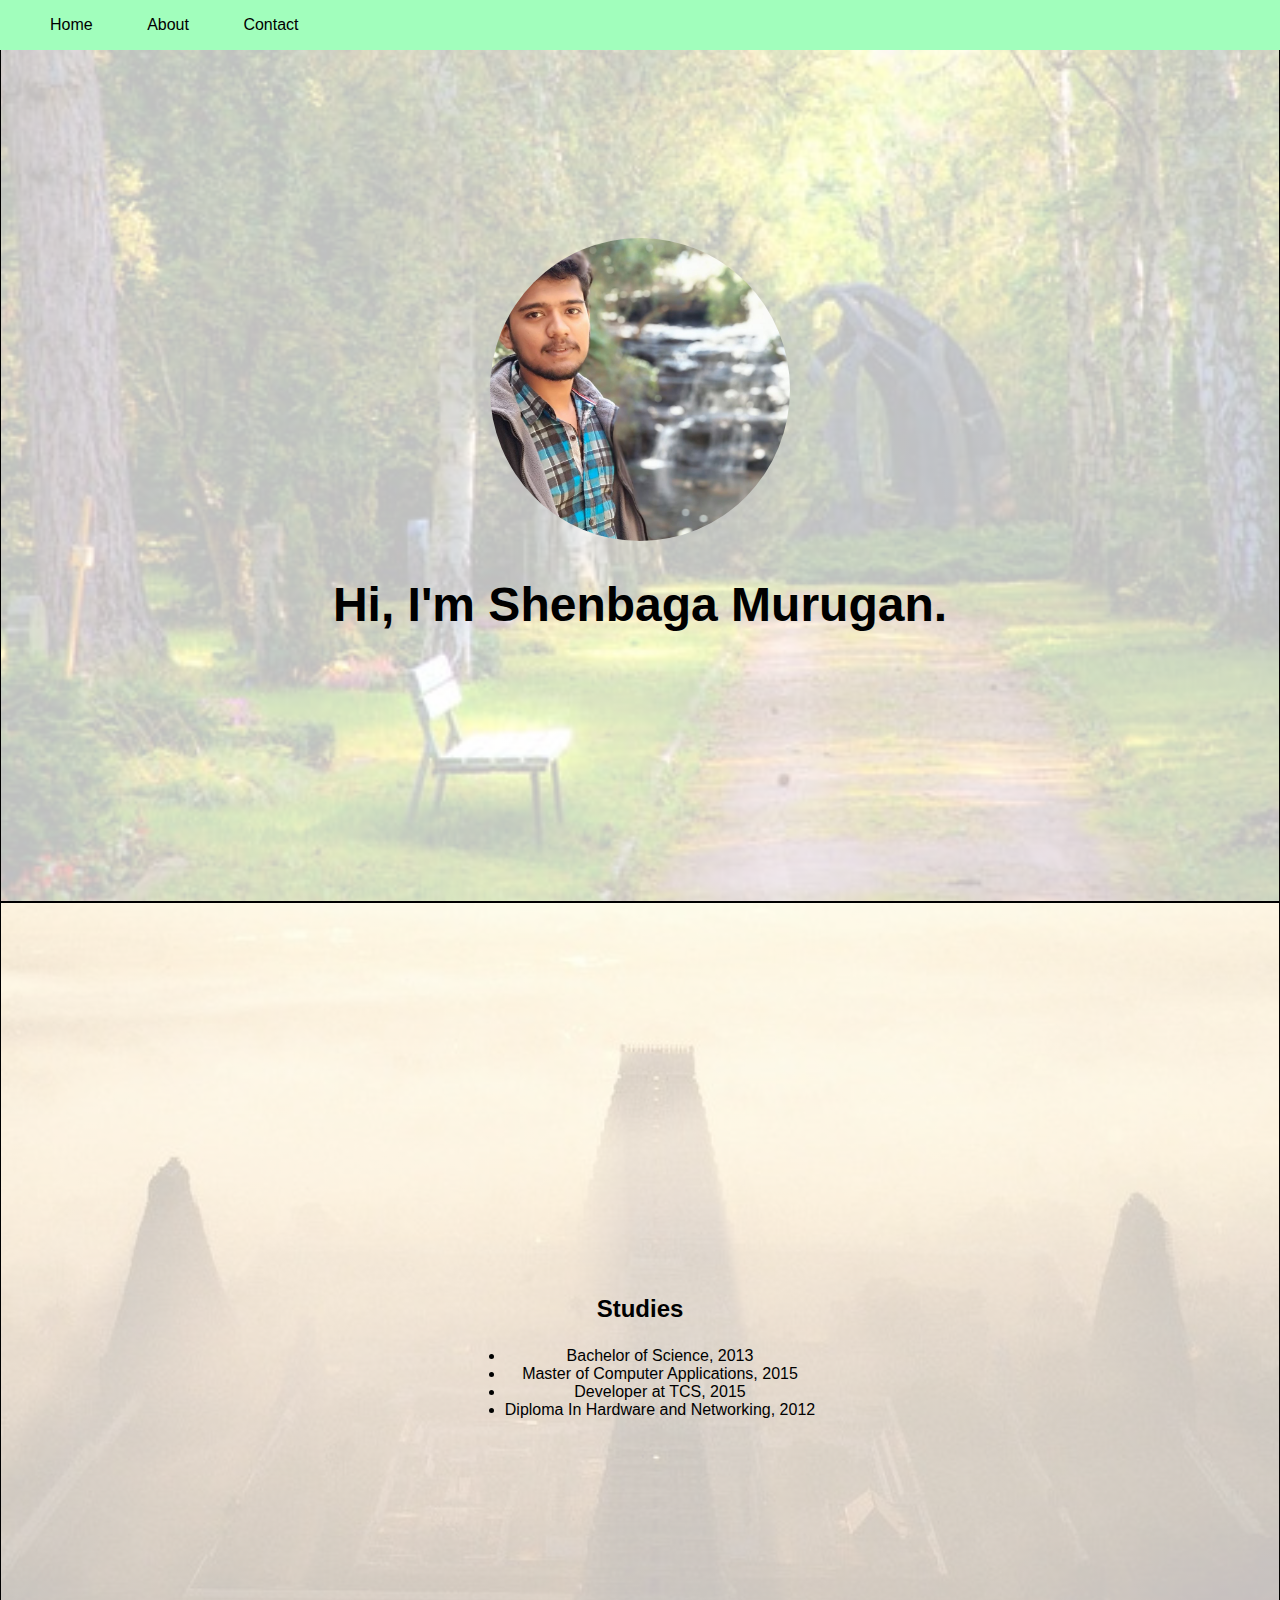
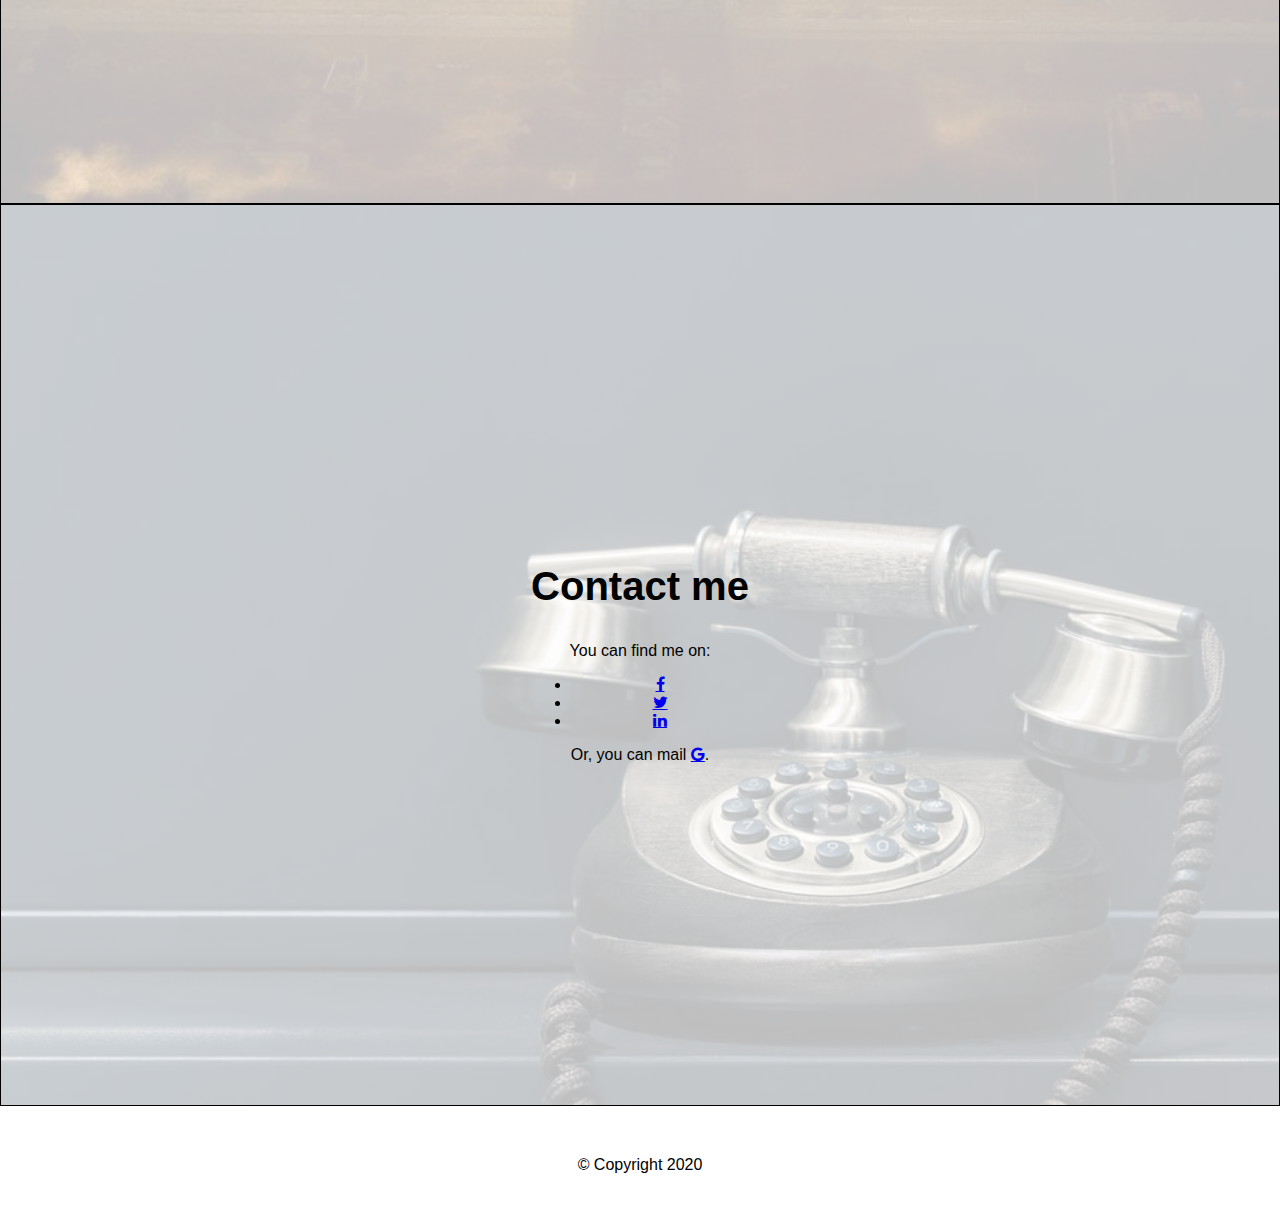
<file: Shenba/index.html>
﻿<!DOCTYPE html>
<html>
    <head>
        <title>Shenbaga Murugan</title>
        <link rel="stylesheet" href="style.css">
		<link rel="stylesheet" href="https://cdnjs.cloudflare.com/ajax/libs/font-awesome/4.7.0/css/font-awesome.min.css">
    </head>

    <body>
        <header>
            
            <nav>
                <ul>
                    <li><a href="#hero">Home</a></li>
                    <li><a href="#about">About</a></li>
                    <li><a href="#contact">Contact</a></li>
                </ul>
            </nav>
        </header>
            <section id="hero">
                <div class="section-inner">
                    <img src="ShenbaProf.jpg" class="profile-img">
                    <h1>Hi, I'm Shenbaga Murugan.</h1>
                </div>
            </section>
            <section id="about">
                <div class="section-inner">
                    <h3>Studies</h3>
                    <ul>
                        <li>Bachelor of Science, 2013</li>
                        <li>Master of Computer Applications, 2015</li>
                        <li>Developer at TCS, 2015</li>
						<li>Diploma In Hardware and Networking, 2012</li>
                    </ul>
                </div>
            </section>
            <section id="contact">
                <div class="section-inner">
                    <h2>Contact me</h2>
                    <p>You can find me on:</p>
                    <ul>
                        <li><a href="https://www.facebook.com/" class="fa fa-facebook"></a></li>
                        <li><a href="https://twitter.com/login" class="fa fa-twitter"></a></a></li>
                        <li><a href="https://www.linkedin.com/" class="fa fa-linkedin"></a></li>
                    </ul>
                    <p>Or, you can mail <a href="muruganmca2605@gmail.com" class="fa fa-google"></a>.</p>
                </div>
            </section>
        <footer>
            © Copyright 2020
        </footer>
    </body>
</html>
</file>
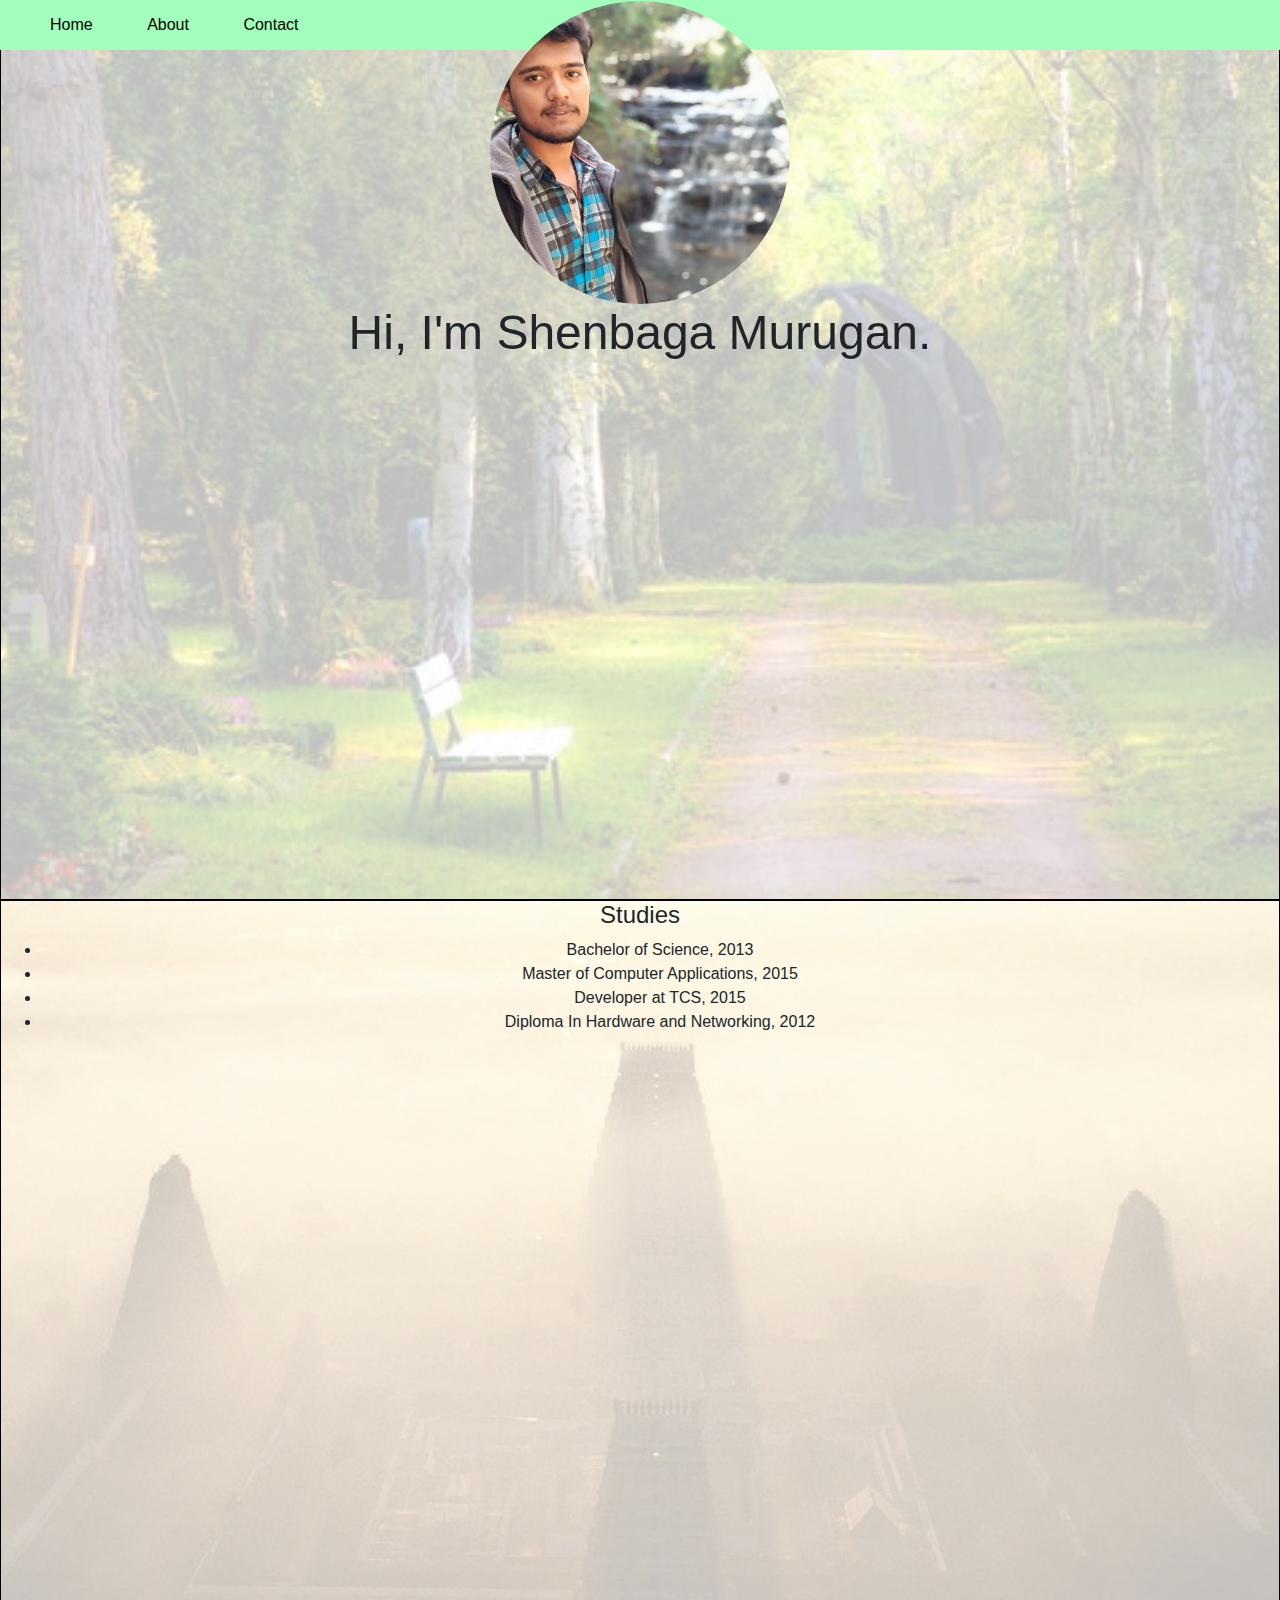
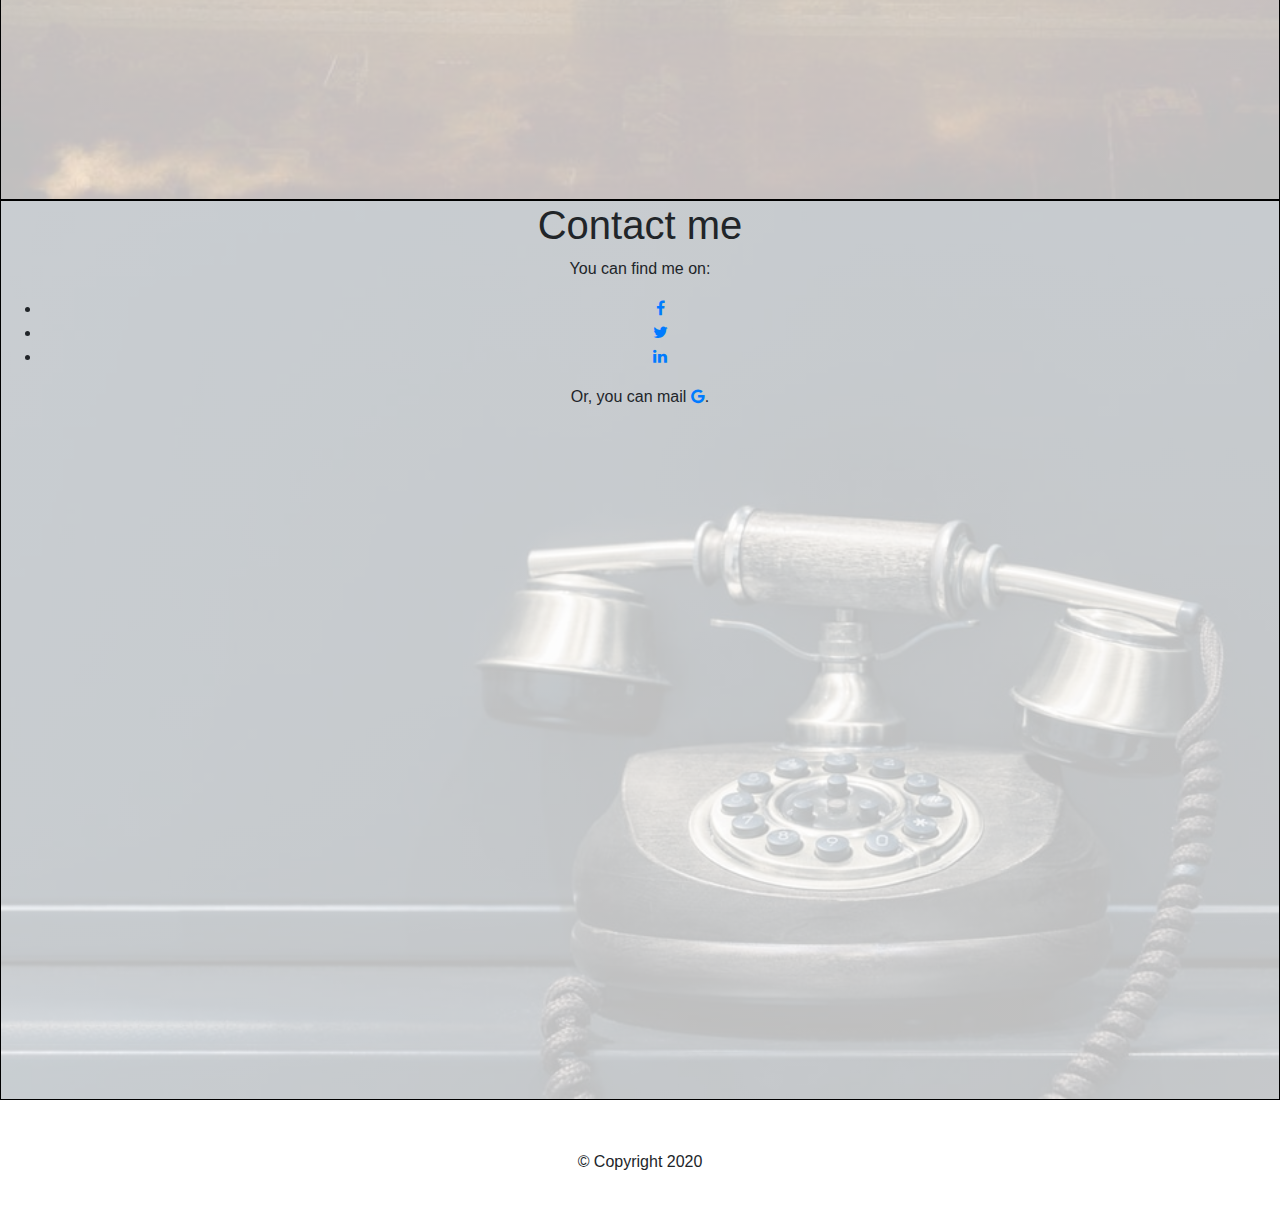
<file: Shenba/portfolio_container.html>
<!DOCTYPE html>
<html>
    <head>
        <title>Shenbaga Murugan</title>
        <link rel="stylesheet" href="style2.css">
		<link rel="stylesheet" href="https://cdnjs.cloudflare.com/ajax/libs/font-awesome/4.7.0/css/font-awesome.min.css">
		<link rel="stylesheet" href="https://maxcdn.bootstrapcdn.com/bootstrap/4.0.0/css/bootstrap.min.css" integrity="sha384-Gn5384xqQ1aoWXA+058RXPxPg6fy4IWvTNh0E263XmFcJlSAwiGgFAW/dAiS6JXm" crossorigin="anonymous">
    </head>

    <body>
	 
        <header>
            
            <nav>
                <ul>
                    <li><a href="#hero">Home</a></li>
                    <li><a href="#about">About</a></li>
                    <li><a href="#contact">Contact</a></li>
                </ul>
            </nav>
        </header>
		           
            <section id="hero">

                <div class="section-inner">
							<div class="container.fluid">
							<div class="row">
							<div class="col-12">
                    <img src="ShenbaProf.jpg" class="profile-img">
                    <h1>Hi, I'm Shenbaga Murugan.</h1>
					</div>
					</div>
					</div>
                </div>
            </section>
            <section id="about">
                <div class="section-inner">
                    <h3>Studies</h3>
                    <ul>
                        <li>Bachelor of Science, 2013</li>
                        <li>Master of Computer Applications, 2015</li>
                        <li>Developer at TCS, 2015</li>
						<li>Diploma In Hardware and Networking, 2012</li>
                    </ul>
                </div>
            </section>
            <section id="contact">
                <div class="section-inner">
                    <h2>Contact me</h2>
                    <p>You can find me on:</p>
                    <ul>
                        <li><a href="https://www.facebook.com/" class="fa fa-facebook"></a></li>
                        <li><a href="https://twitter.com/login" class="fa fa-twitter"></a></a></li>
                        <li><a href="https://www.linkedin.com/" class="fa fa-linkedin"></a></li>
                    </ul>
                    <p>Or, you can mail <a href="muruganmca2605@gmail.com" class="fa fa-google"></a>.</p>
                </div>
            </section>
		
			
        <footer>
            © Copyright 2020
        </footer>
		</div>
    </body>
</html>
</file>
<file: Shenba/style.css>
body {
    margin: 0;
    /*margin-top: 50px;*/
    font-family: sans-serif;
}

header {
    display: flex;
    position: fixed;
    top: 0;
    left: 0;
    right: 0;
    height: 50px;
    line-height: 50px;
    background-color: #A1FEBC;
}

header * {
    display: inline;
    height: 50px;
}

header ul {
    padding: 0;
}

header li {
    margin-left: 50px;
}

section {
    height: 100vh;
    border: 1px solid black;
    display: flex;
    justify-content: center;
    align-items: center;
    text-align: center;
    
    background-size: cover; /* Add this line */
    background-position: center center; /* Add this line */
    background-repeat: no-repeat; /* Add this line */
    background-attachment:  ; /* Add this line */
}

#hero .profile-img {
	
    width: 300px;
    border-radius: 50%;
	
}

footer {
    text-align: center;
    padding: 50px;
}

#hero h1 {
    font-size: 3em;
}

section h2 {
    font-size: 2.5em;
}

section h3 {
    font-size: 1.5em;
}

header a {
    text-decoration: none;
    color: black;
}
header a:hover {
  background-color: lightgreen;
}

/* Add everything below here */

#hero {
    background-image: linear-gradient(rgba(255,255,255,0.75),rgba(255,255,255,0.75)), url('Home.jpeg');
}

#about {
    background-image: linear-gradient(rgba(255,255,255,0.75),rgba(255,255,255,0.75)), url('cover.jpg');
}

#contact {
    background-image: linear-gradient(rgba(255,255,255,0.75),rgba(255,255,255,0.75)), url('contact_us.jpg');
}
</file>
<file: Shenba/style2.css>
body {
    margin: 0;
    /*margin-top: 50px;*/
    font-family: sans-serif;
}

header {
    display: flex;
    position: fixed;
    top: 0;
    left: 0;
    right: 0;
    height: 50px;
    line-height: 50px;
    background-color: #A1FEBC;
}

header * {
    display: inline;
    height: 50px;
}

header ul {
    padding: 0;
}

header li {
    margin-left: 50px;
}

section {
    height: 100vh;
    border: 1px solid black;
    display: flex;
    justify-content: center;
    align-items: center;
    text-align: center;
    
    background-size: cover; /* Add this line */
    background-position: center center; /* Add this line */
    background-repeat: no-repeat; /* Add this line */
    background-attachment:  ; /* Add this line */
}

#hero .profile-img {
	
    width: 300px;
    border-radius: 50%;
	
}

footer {
    text-align: center;
    padding: 50px;
}

#hero h1 {
    font-size: 3em;
}

section h2 {
    font-size: 2.5em;
}

section h3 {
    font-size: 1.5em;
}

header a {
    text-decoration: none;
    color: black;
}
header a:hover {
  background-color: lightgreen;
}

/* Add everything below here */

#hero {
    background-image: linear-gradient(rgba(255,255,255,0.75),rgba(255,255,255,0.75)), url('Home.jpeg');
}

#about {
    background-image: linear-gradient(rgba(255,255,255,0.75),rgba(255,255,255,0.75)), url('cover.jpg');
}

#contact {
    background-image: linear-gradient(rgba(255,255,255,0.75),rgba(255,255,255,0.75)), url('contact_us.jpg');
}
</file>
